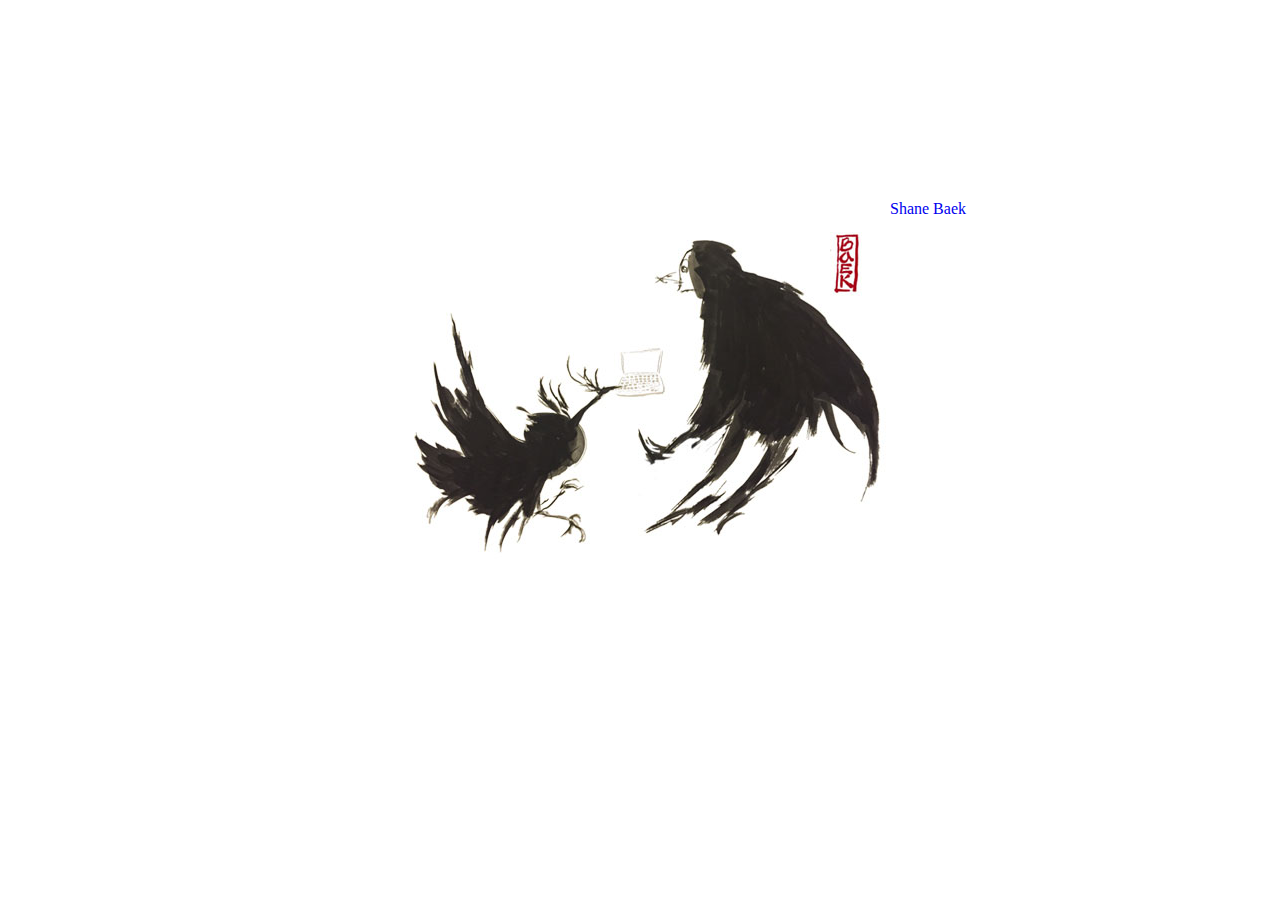
<file: index.html>
<!doctype html>
<html lang="en">
<head>
	<meta charset="UTF-8">
	<title>Shane Baek</title>
  <link rel="stylesheet" href="css/1stpage.css">
  <link rel="stylesheet" href="css/layout.css">
  <link rel="stylesheet" href="css/shane-baek-responsive.css">
  <link href='http://fonts.googleapis.com/css?family=Lobster' rel='stylesheet' type='text/css'>
</head>

<body>
   <div id="turtle-image">
     <a class="turtle" href="new.html" title="mr.turtle">Shane Baek</a>
   </div>

<script src="http://code.jquery.com/jquery-1.11.2.min.js"></script>
<script src="js/shane-baek.js"></script>
<script src="js/menubar.js"></script>
</body>
</html>
</file>
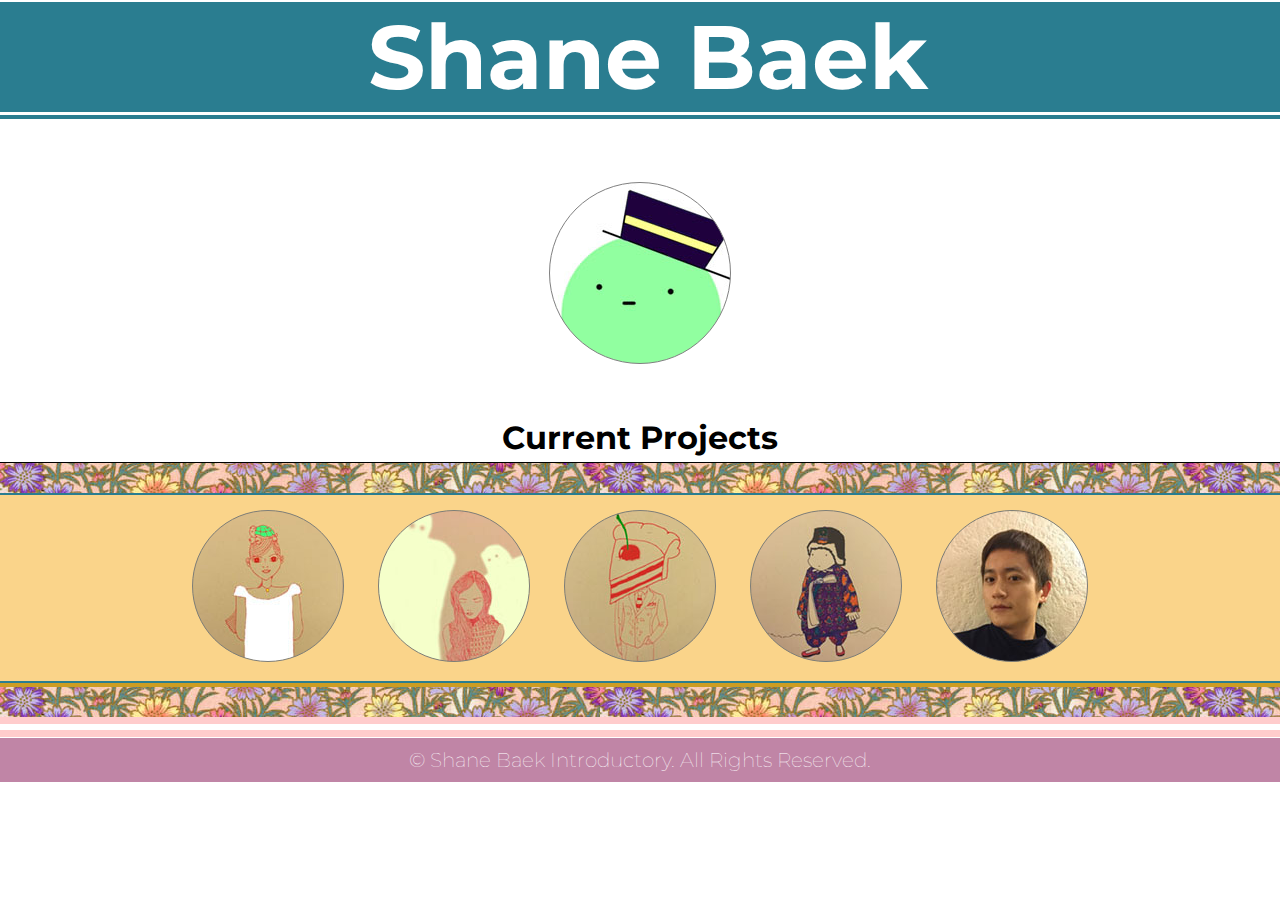
<file: 2ndpage.html>
<!doctype html>
<html lang="en">
<head>
	<meta charset="UTF-8">
	<title>Shane Baek</title>
  <link rel="stylesheet" href="css/2ndpage.css">
  <link rel="stylesheet" href="css/layout.css">
  <link rel="stylesheet" href="css/shane-baek-responsive.css">
  <link href='http://fonts.googleapis.com/css?family=Montserrat' rel='stylesheet' type='text/css'>
</head>

<body >

  <div class="sh-back">
    <h2 id="sh">Shane Baek</h2>
  </div>

  <div id="turtle-image">
    <a class="turtle" href="#" title="mr.turtle">Mr.Turtle</a>
    <!-- h2 id="name">Shane Baek</h2> -->
  </div>
  <h1 id="pro">Current Projects</h1>
  <div id="background"></div>
  
  <div class="project"></div>
  <!-- <h1 id="pro">&nbspCurrent Projects</h1> -->

  <div class="projects">
  	   <a class="buddy1" href="http://www.buddybuddyny.com" title="buddy">BuddyBuddyNY</a>
       <a class="bari1" href="#" title="Bari">Princess Bari</a>
       <a class="foodicon1" href="#" title="foodicon"> Foodicon</a>
       <a class="shadow1" href="#" title="shadow">Where's my shadow?</a>
       <a class="me" href="shanebaek.html" title="me">me</a>
  </div>

  <div id="background2"></div>




  

<script src="http://code.jquery.com/jquery-1.11.2.min.js"></script>
<script src="js/shane-baek.js"></script>
<script src="js/menubar.js"></script>
    <div class="stripe"></div>
    <footer>
     &copy; Shane Baek Introductory. All Rights Reserved.
    </footer>
</body>
</html>
</file>
<file: css/1stpage.css>
#turtle-image {
  text-align: center;
  margin-top: 200px;
}

a.turtle {
  display: inline-block;
  height: 375px;
  width: 500px;
  background: url(../images/bir.jpg) no-repeat; 
  text-indent: 100%;
  white-space: nowrap;
  cursor: auto;
}

a.turtle { background-position: px px; }
a.turtle:hover { background-position: -500px 0px; }
a.turtle:active { background-position: -500px 0px; }
</file>
<file: css/layout.css>
body {
  margin: 0;
  padding: 0;
  /*background: url(../images/shan-baek1.jpg) no-repeat;
  background-size: cover; */
}

.light-fade {
  background: #efefef; /* Old browsers */
  background: -moz-linear-gradient(top,  #efefef 0%, #ffffff 24%, #ffffff 68%, #dddddd 100%); /* FF3.6+ */
  background: -webkit-gradient(linear, left top, left bottom, color-stop(0%,#efefef), color-stop(24%,#ffffff), color-stop(68%,#ffffff), color-stop(100%,#dddddd)); /* Chrome,Safari4+ */
  background: -webkit-linear-gradient(top,  #efefef 0%,#ffffff 24%,#ffffff 68%,#dddddd 100%); /* Chrome10+,Safari5.1+ */
  background: -o-linear-gradient(top,  #efefef 0%,#ffffff 24%,#ffffff 68%,#dddddd 100%); /* Opera 11.10+ */
  background: -ms-linear-gradient(top,  #efefef 0%,#ffffff 24%,#ffffff 68%,#dddddd 100%); /* IE10+ */
  background: linear-gradient(to bottom,  #efefef 0%,#ffffff 24%,#ffffff 68%,#dddddd 100%); /* W3C */
  filter: progid:DXImageTransform.Microsoft.gradient( startColorstr='#efefef', endColorstr='#dddddd',GradientType=0 ); /* IE6-9 */
  margin: 0;
}

.sh-back1 {
  background: white;
  text-align: center;
  border-bottom: 10px double white;
  border-top: 2px solid white;
}

.sh1 {
  font-size: 4em;
  margin: 5px 0 0 0;
  padding: 5px 0 0 0;
  color: rgb(42, 125, 144);
  font-family: 'Montserrat', sans-serif;
}

a.my-face {
  display: inline-block;
  width: 400px;
  height: 400px;
  text-indent: 100%;
  white-space: nowrap;
  overflow: hidden;
  border-radius: 50%;
  border: 1px solid rgb(125, 125, 119);
  background-position: 0 -40px ;
}

#my-face {
 text-align: center;
 margin: 20px 0 20px 0; 
}

.my-face {
  background: url(../images/shane8.jpg) no-repeat;
}

h1 {
  color: white;
  margin-top: 0;
}

p {
  font-size: 1.5em;
  margin: 0;
}

.menubar a.menu-icon {
  display: none;
}

.intro { 
  width: 100%;
  display: block;
  min-width: 400px;
  color: rgb(202,120,150);
  padding-top: 10px;
  font-family: 'Oswald', sans-serif;
}

.smile-change-color {
  color: rgb(82,93,117);
}

a.smiley-face.smile-change-face {
  background-position: 0 -44px;
}

.smiley-face {  
  border-radius: 50%;
  z-index: 4;  
}

a.smiley-face {
  display: block;
  height: 50px;
  width: 50px;
  background: url(../images/smiley-face.jpg) no-repeat; 
}

.color {
  background: rgb(2202,220,150);
  padding: 5px 5px 10px 5px;
  border-top: 6px solid rgb(246,196,195);
  /*position: absolute;
  bottom: 0;*/
}

footer {
  color: white;
  font-size: 20px;
  text-align: center;
  background-color: rgb(192, 133, 166);
  padding: 10px;
  font-weight: lighter;
  /*position: fixed;
  bottom: 0;*/
}

.stripe {
  border-bottom: 20px double #fcc;
  margin-bottom: 1px;
  /*bottom: 0;*/
}

.clearfix {
  overflow: auto;
}

/*////// Social //////*/
#social {
  position: absolute;
  top: 80px;
  right: 5px;
  width: 240px;
  z-index: 2;
}

#social a {
  display: inline-block;
  width: 42px;
  height: 42px;
  text-indent: 100%;
  white-space: nowrap;
  overflow: hidden;
  border-radius: 10%;
}

a.linkedin {
  background: url(../images/linkedin-icon.jpg) no-repeat;
}
a.pterest {
  background: url(../images/pinterest-icon.jpg) no-repeat;
} 
a.behance {
  background: url(../images/behance-icon.jpg) no-repeat;
}
a.linkedin { background-position: 0px 0px; }
a.pterest { background-position: 0px 0px; }
a.behance { background-position: 0px 0px; }

.mi {
  text-align: center;
  background-color: rgb(4, 125, 144);
  padding-bottom: 20px;
  padding-top: 20px;
}

.main-image {
  width: 95%;
  height: 500px;
  border: 2px solid white;
  display: inline-block;
}

div.wrapper {
  display: block;
  clear: both;
  width: 1000px;
  margin: 0 auto;
  background: #fff;
}

.wrapper p {
  font-size: 1.3em;
}

.edu {
  display: block;
  float: left;
  width: 32%;
  height: 600px;
  font-family: 'Montserrat', sans-serif;
  color: rgb(42, 125, 144);
  text-align: center;
  padding: 10px 5px 25px 5px;
}

.exper {
  display: block;
  float: left;
  width: 32%;
  height: 600px;
  font-family: 'Montserrat', sans-serif;
  border-radius: 0.5%;
  color: rgb(42, 125, 144);
  text-align: center;
  padding: 10px 5px 25px 15px;
}

a {
  text-decoration: none;
}

.pro {
  display: block;
  float: left;
  width: 32%;
  height: 600px;
  margin-bottom: 15px;
  margin-top: 10px;
  font-family: 'Montserrat', sans-serif;
  border-radius: 0.5%;
  color: rgb(42, 125, 144);
  text-align: center;
  padding: 10px 5px 25px 5px;
}

h3 {
  text-align: center;
  font-size: 2em;
}

.projects {
  border-top: 2px double rgb(42, 125, 144);
  border-bottom: 2px double rgb(42, 125, 144);

}



.about-me {
  display: block;
}
</file>
<file: css/shane-baek-responsive.css>
/*///// Responsive //////*/
@media only screen and (min-width: 1663px) {
    #projects {
      margin: -110px 0 -50px 0;
      text-align: center;
      background: url(../images/29.jpg);
      padding: 110px 0 700px 0;
    }

    #projects a.buddy {
      display: inline-block;
      width: 350px;
      height: 467px;
      text-indent: 100%;
      white-space: nowrap;
      overflow: hidden;
      border-radius: 10%; 
      border: 7px solid white;
    }

    a.bari, a.foodicon, a.shadow {
      display: inline-block;
      width: 350px;
      height: 467px;
      text-indent: 100%;
      white-space: nowrap;
      overflow: hidden;
      border-radius: 10%;
      margin-left: 70px;
      border: 7px solid white;
    }

    a.buddy {
      background: url(../images/buddy2.jpg) no-repeat;
    }

    a.bari {
      background: url(../images/Bari2.jpg) no-repeat;
    }  

    a.foodicon {
      background: url(../images/foodicon2.jpg) no-repeat;
    } 

    a.shadow {
      background: url(../images/shadow2.jpg) no-repeat;
    } 

  .color {
    background: rgb(2202,220,150);
    padding: 30px 5px 60px 5px;
    border-top: 6px solid rgb(246,196,195);
    /*position: absolute;
    bottom: 0;*/
   }
   
   p {
    font-size: 2em;
   }
 }

@media only screen and (min-width: 1400px) {
     
    #projects a.buddy {
      display: inline-block;
      width: 250px;
      height: 334px;
      text-indent: 100%;
      white-space: nowrap;
      overflow: hidden;
      border-radius: 10%; 
      border: 7px solid white;
    }

    a.bari, a.foodicon, a.shadow {
      display: inline-block;
      width: 250px;
      height: 334px;
      text-indent: 100%;
      white-space: nowrap;
      overflow: hidden;
      border-radius: 10%;
      margin-left: 70px;
      border: 7px solid white;
    }

    a.buddy {
      background: url(../images/buddy3.jpg) no-repeat;
    }

    a.bari {
      background: url(../images/Bari3.jpg) no-repeat;
    }  

    a.foodicon {
      background: url(../images/foodicon3.jpg) no-repeat;
    } 

    a.shadow {
      background: url(../images/shadow3.jpg) no-repeat;
    } 

}

@media only screen and (min-width: 701px) {
#social {
   display: none;
  }

 .menubar a.menu-icon {
  display: block;
  float: right;
  font-size: 3em;
  margin-right: 60px;
  margin-top: -40px;
  width: auto;
  z-index: 8;
  color: rgb(42, 125, 144);
  }

  #social a {
  clear: both;
  margin-top: 50px;
 }
}

@media only screen and (max-width: 917px) {
  .shane {
   font-size: 4em;
  }
}

@media only screen and (max-width: 852px) {
  .shane {
      font-size: 3.5em;
   }

   h1 {
   	  font-size: 1.5em;
   }

   h1 .shane {
   	  margin-left: 3px;
   }
   
  .menubar a.menu-icon {
  margin-top: -90px;
  }
  
  #social a {
  clear: both;
  margin-top: 90px;
 }
}

@media only screen and (max-width: 837px) { 
  #projects a.buddy {
  margin-left: 70px;
  }
}

@media only screen and (max-width: 700px) {
 .menubar {
   display: none;
  }
}  

@media only screen and (max-width: 679px) { 
  #projects a.buddy, a.bari, a.foodicon, a.shadow  {
  margin: 0px;
  }
}

@media only screen and (max-width: 650px) { 
 .shane {
  font-size: 3em;
  margin-top: 0px;  
 }
 /*.menubar a.menu-icon {
  margin-top: -120px;
  font-size: 2em;
  }*/

  /*#social a {
  clear: both;
  margin-top: 70px;
  }*/
}

@media only screen and (max-width: 490px) {  
  h1 {
   font-size: 1em;
  }
  /*.menubar a.menu-icon {
  margin-top: -100px;
  font-size: 2em;
  }
  
  #social a {
  clear: both;
  margin-top: 30px;
 }*/

}

@media only screen and (max-width: 400px) {  
  p.shane {
   margin-top: 0;  
 }

}
</file>
<file: css/2ndpage.css>
.sh-back {
  background: rgb(42, 125, 144);
  text-align: center;
  border-bottom: 10px double white;
  border-top: 2px solid white;
}

#sh {
  font-size: 90px;
  margin: 0 0 0 15px;
  padding: 0 0 0 0;
  color: white;
  font-family: 'Montserrat', sans-serif;
}

#turtle-image {
	text-align: center;
	padding-top: 60px;
}

a.turtle {
  display: inline-block;
  height: 180px;
  width: 180px;
  background: url(../images/turtle5.jpg) no-repeat; 
  text-indent: 100%;
  white-space: nowrap;
  overflow: hidden;
  border-radius: 50%; 
  border: 1.5px solid grey;
}

a.turtle { background-position: -90px -8px; }
a.turtle:hover { background-position: -380px -10px; }

#background {
  height: 30px;
  width: 100%;
  text-align: center;
  background: url(../images/29.jpg);
  border-top: 1px solid black;
  margin-top: 5px;
}

#pro {
	text-align: center;
	padding-top: 50px;
	margin: 0;
	color: black;
	font-family: 'Montserrat', sans-serif;
}

.projects {
	text-align: center;
	background-color: rgb(250, 212, 138);
	padding: 15px 0 15px 0;
	border-top: 3px solid rgb(205, 157, 34);

}

.projects a.buddy1 {
  display: inline-block;
  width: 150px;
  height: 150px;
  text-indent: 100%;
  white-space: nowrap;
  overflow: hidden;
  border-radius: 50%; 
  border: 1px solid rgb(125, 125, 119);
}

  a.bari1, a.foodicon1, a.shadow1, a.me {
  display: inline-block;
  width: 150px;
  height: 150px;
  text-indent: 100%;
  white-space: nowrap;
  overflow: hidden;
  border-radius: 50%;
  margin-left: 30px;
  border: 1px solid rgb(125, 125, 119);
}

a.buddy1 {
  background: url(../images/buddy6.jpg) no-repeat;
}

a.buddy1 { background-position: -1px -10px ; }
a.buddy1:hover { background-position: -147px 1px ; }

a.bari1 {
  background: url(../images/Bari1.jpg) no-repeat;
}  

a.foodicon1 {
  background: url(../images/foodicon1.jpg) no-repeat;
  background-position: 0px -30px;
} 

a.shadow1 {
  background: url(../images/shadow.jpg) no-repeat;
  background-position: 0px -40px;
} 

a.me {
  background: url(../images/shane5.jpg) no-repeat;
}

a.me { background-position: ; }
a.me:hover { background-position: -150px 1px ; }

#background2 {
  height: 30px;
  width: 100%;
  text-align: center;
  background: url(../images/29.jpg);
  border-top: 4px solid rgb(205, 157, 34);
}

footer {
  font-family: 'Montserrat', sans-serif;
  font-size: 7px;
}
</file>
